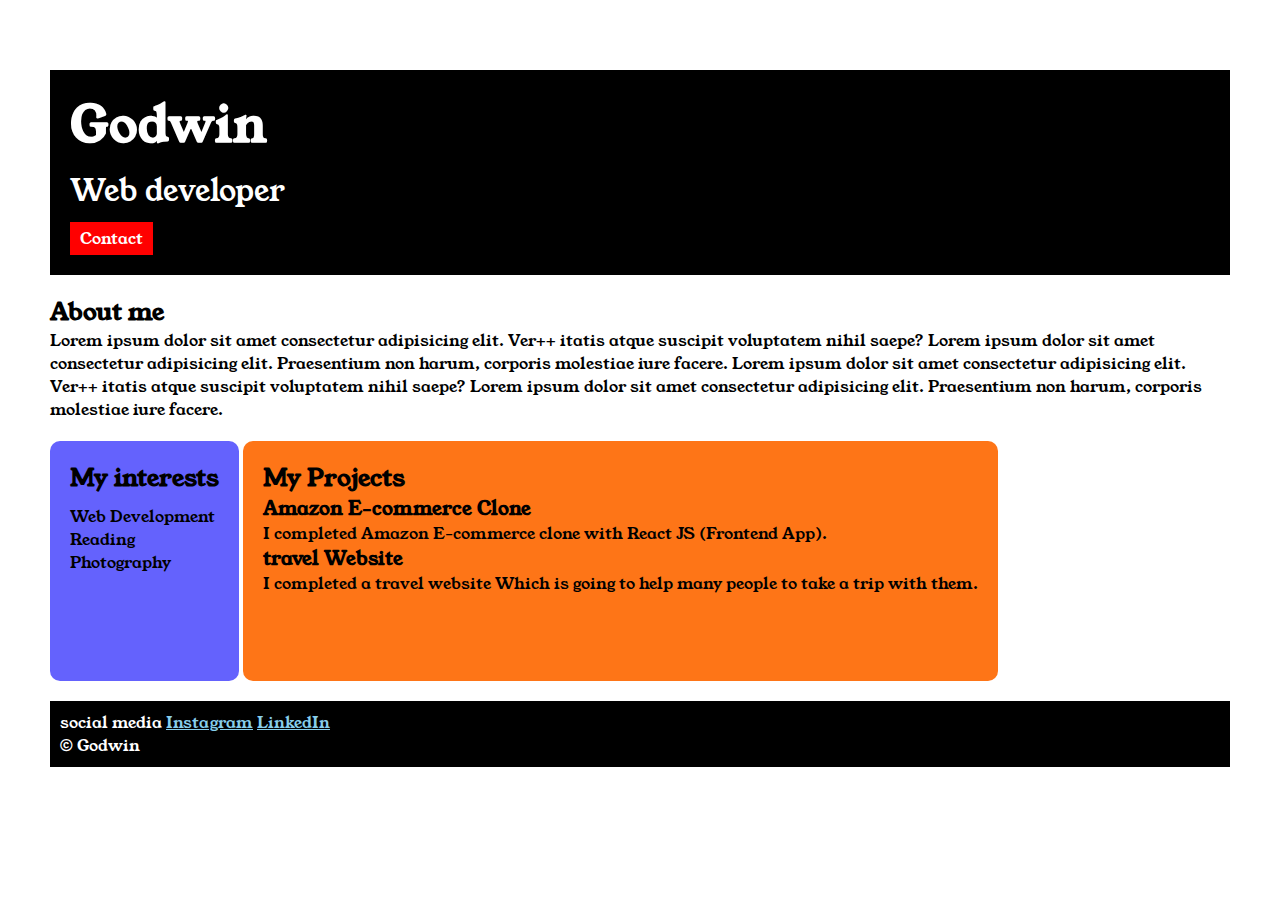
<file: index.html>
<!DOCTYPE html>
<html lang="en">

<head>
    <meta charset="UTF-8">
    <meta name="viewport" content="width=device-width, 
    initial-scale=1.0">
    <title>Portfolio</title>
    <link rel="stylesheet" href="style.css">
    <link rel="preconnect" href="https://fonts.googleapis.com">
    <link rel="preconnect" href="https://fonts.gstatic.com" 
    crossorigin>
    <link href="https://fonts.googleapis.com/css2?family=Young+Serif&display=swap" 
    rel="stylesheet">
</head>

<body>
    <div class="container">
    <div class="sec-one">
        <h1 class="sec-one__name">Godwin</h1>
        <p class="sec-one__role">Web developer</p>
        <a class="sec-one__contact" href="F:\pc apps\html,css,js\FSWD\CSS\Portfolio\contact.html">Contact</a>
    </div>
    <div class="sec-two">
        <h2 class="sec-two__title">About me</h2>
    <p class="sec_two__desc">Lorem ipsum dolor sit amet consectetur adipisicing elit. Ver++
        itatis atque suscipit voluptatem nihil saepe?
        Lorem ipsum dolor sit amet consectetur adipisicing elit. 
        Praesentium non harum, corporis molestiae iure facere.
        Lorem ipsum dolor sit amet consectetur adipisicing elit. Ver++
        itatis atque suscipit voluptatem nihil saepe?
        Lorem ipsum dolor sit amet consectetur adipisicing elit. 
        Praesentium non harum, corporis molestiae iure facere.
    </p>
    </div>
<div class="sec-three">
    <h2 class="sec-three__title">My interests</h2>
    <ul class="sec-three__desc">
        <li>Web Development</li>
        <li>Reading</li>
        <li>Photography</li>
    </ul>

</div>
<div class="sec-four">
     <h2 class="sec-four__title">My Projects</h2>
    <ul class="sec-four__desc">
        <li>
            <h3>Amazon E-commerce Clone</h3>
            <p>I completed Amazon E-commerce clone with React JS (Frontend App).</p>
        </li>
        <li>
            <h3>travel Website</h3>
            <p>I completed a travel website Which is going to help many people to take a trip with them.</p>
        </li>
    </ul>
</div>
    
    <div class="sec-five">
         <p class="sec-five__title">social media
        <a href="">Instagram</a>
        <a href="https://www.linkedin.com/in/godwin-john-b185a61bb" target="_blank">LinkedIn</a>
    </p>
    <p class="sec-five__desc"> &copy; Godwin</p>
    </div>
   
</div>
</body>

</html>
</file>
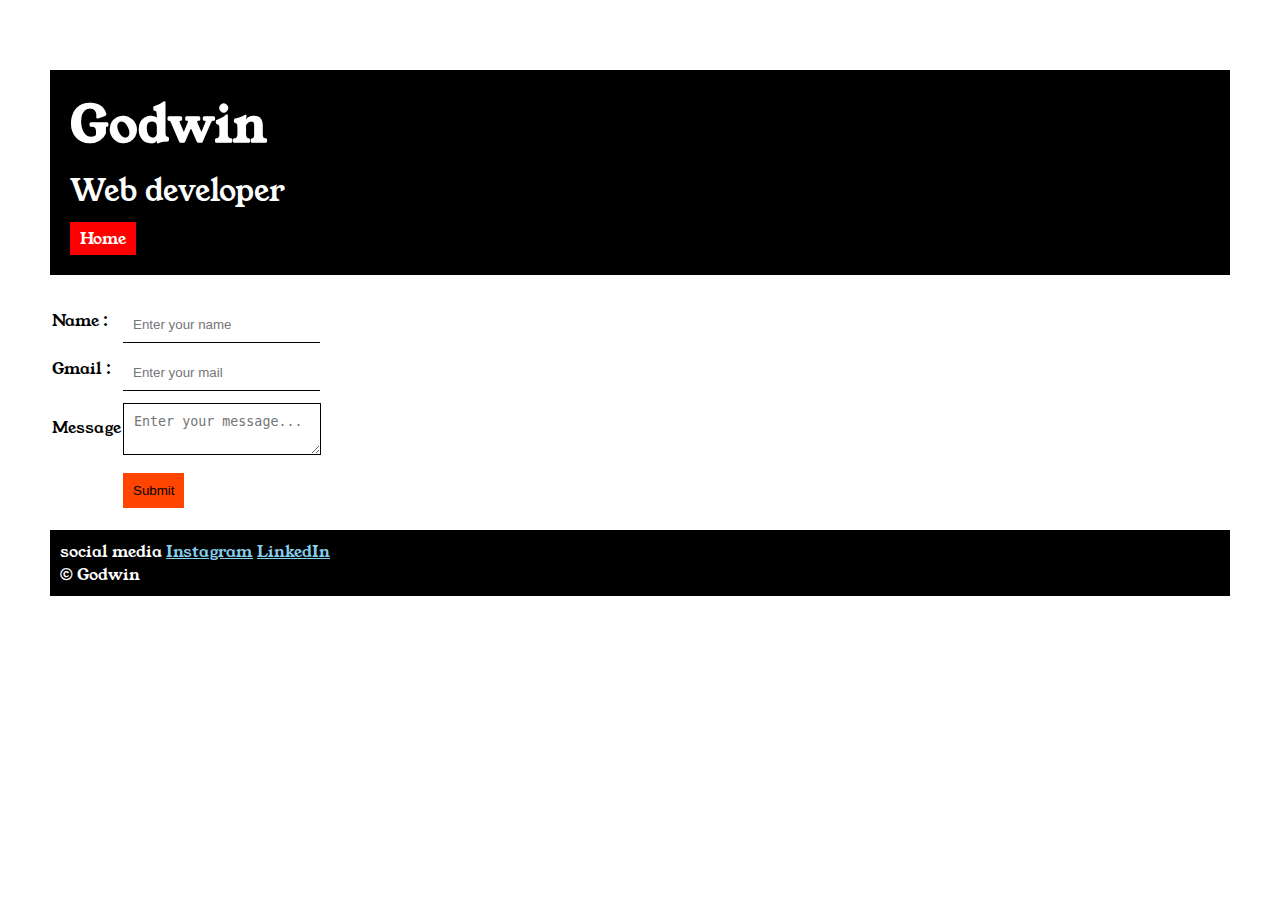
<file: contact.html>
<!DOCTYPE html>
<html lang="en">

<head>
    <meta charset="UTF-8">
    <meta name="viewport" content="width=device-width, initial-scale=1.0">
    <title>Contact</title>
    <link rel="stylesheet" href="style.css">
    <link rel="preconnect" href="https://fonts.googleapis.com">
    <link rel="preconnect" href="https://fonts.gstatic.com" crossorigin>
    <link href="https://fonts.googleapis.com/css2?family=Young+Serif&display=swap" rel="stylesheet">
</head>
<div class="container">

    <body>
        <div class="sec-one">
            <h1 class="sec-one__name">Godwin</h1>
            <p class="sec-one__role">Web developer</p>
            <a class="sec-one__contact"
                href="file:///F:/pc%20apps/html,css,js/FSWD/CSS/Portfolio/index_web.html">Home</a>
        </div>
        <div class="contact-form"> <form action="">
            <table>
                <tr>
                    <td>Name : </td>
                    <td><input type="text" placeholder="Enter your name" class="contact-form__input"></td>
                </tr>
                <tr>
                    <td>Gmail : </td>
                    <td><input type="gmail" placeholder="Enter your mail" class="contact-form__input"></td>
                </tr>
                <tr>
                    <td>Message </td>
                    <td><textarea placeholder="Enter your message..." class="contact-form__textarea"></textarea></td>
                </tr>
                <tr>
                    <td></td>
                    <td><input type="submit" class="contact-form__submit"></td>
                </tr>
            </table>
        </form></div>
       
        <div class="sec-five">
         <p class="sec-five__title">social media
        <a href="">Instagram</a>
        <a href="https://www.linkedin.com/in/godwin-john-b185a61bb" target="_blank">LinkedIn</a>
    </p>
    <p class="sec-five__desc"> &copy; Godwin</p>
    </div>
</div>
</body>

</html>
</file>
<file: style.css>
* {
    padding: 0;
    margin: 0;
}

html {
    font-family: "Young Serif", serif;
    font-weight: 400;
    font-style: normal;
}
.container{
    padding: 50px;

}
.sec-one{
    background-color: black;
    color: white;
    padding: 20px;
}
.sec-one__contact{
    background-color: red;
    color: white;
    text-decoration: none;
    padding-left: 10px;
    padding-right: 10px;
    padding-top: 5px;
    padding-bottom: 5px;
    display: inline-block;
    margin-top: 10px;
}
.sec-one__name{
    font-size: 50px;
}
.sec-one__role{
    font-size: 30px;
    margin-top: 10px;   
}
.sec-one,.sec-two,.sec-three,.sec-four,.sec-five{
    margin-top: 20px;
}
.sec-one__desc,.sec-two__desc,.sec-three__desc,.sec-four__four,.sec-five__five{
    margin-top: 10px;
}
.sec-five{
    background-color: black;
    color: white;
    padding: 10px;
}
.sec-five__title a{
    color: skyblue;
}
.sec-three li, .sec-four li{
    list-style: none;
}
.sec-three{
    background-color: #6462fd;
    color: black;
    padding: 20px;
    display: inline-block;
    height: 200px;
    border-radius: 10px;
    vertical-align: top;
}
.sec-four{
    background-color: #fe7517;
    color: black;
    padding: 20px;
    display: inline-block;
    height: 200px;
    border-radius: 10px;
    vertical-align: top;
}
.contact-form{
    margin-top: 20px;

}
.contact-form__input,.contact-form__textarea,.contact-form__submit{
    margin-top: 10px;
}
.contact-form__input{
    padding: 10px;
    border: none;
    border-bottom: solid black 1px;
}
.contact-form__textarea{
    padding: 10px;
    border: none;
    border: solid black 1px;
}
.contact-form__submit{
    padding: 10px;
    padding-bottom: 10px;
    padding-left: 10px;
    padding-right: 10px;
    background-color: orangered;
    color: black;
    border: none;
}
</file>
